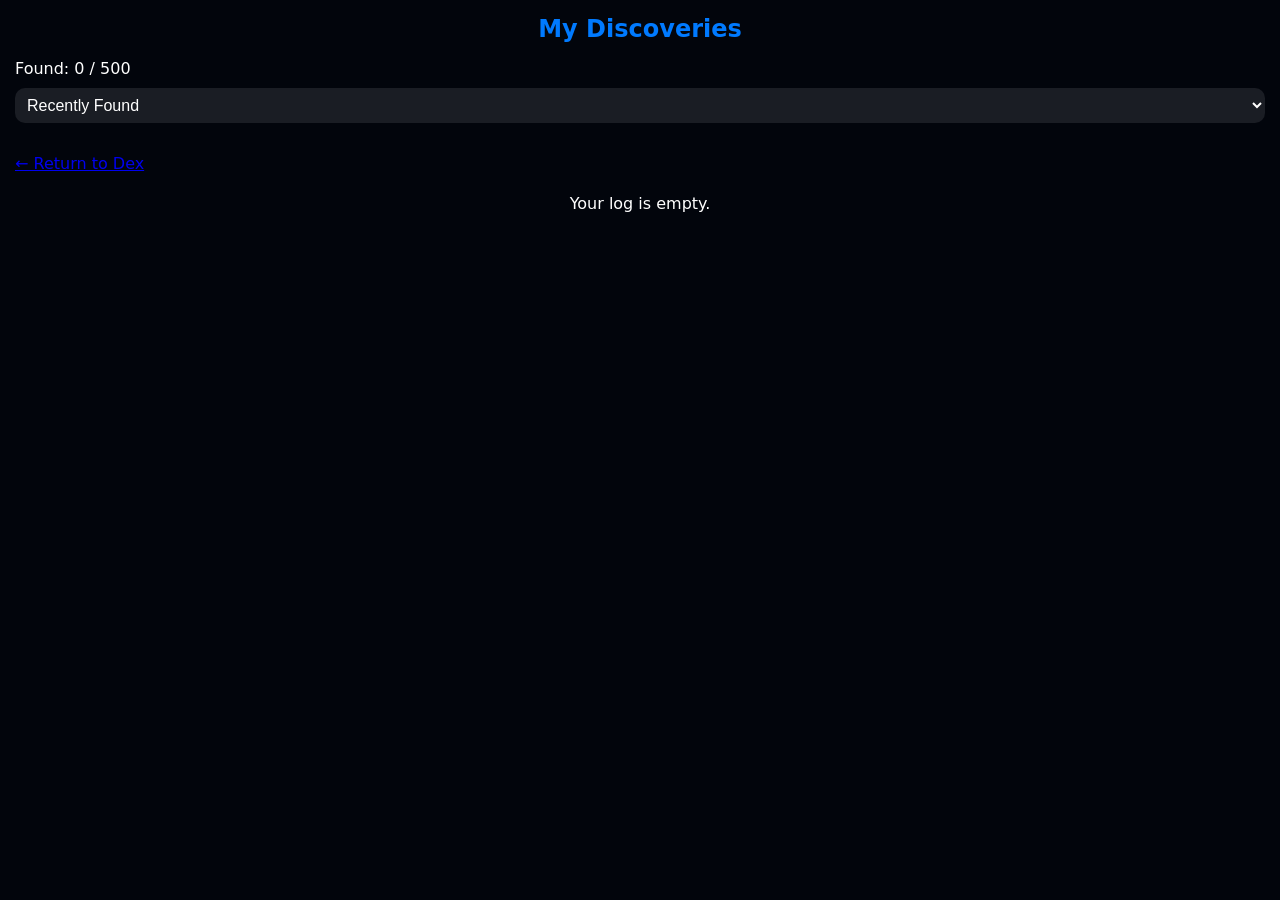
<file: log.html>
<!DOCTYPE html>
<html lang="en">
<head>
    <meta charset="UTF-8">
    <meta name="viewport" content="width=device-width, initial-scale=1.0, maximum-scale=1.0, user-scalable=no, viewport-fit=cover">
    <title>My Log - AquaDex</title>
    <link rel="stylesheet" href="style.css">
</head>
<body>
    <div class="header">
        <h1>My Discoveries</h1>
        <p id="statsCounter" style="margin-bottom: 10px;">Found: 0 / 500</p>
        <select id="sortSelect" onchange="renderLog()" style="padding: 8px; border-radius: 10px; border: none; background: #1a1d24; color: white;">
            <option value="dateLogged">Recently Found</option>
            <option value="name">Name (A-Z)</option>
            <option value="rarity">Rarity (Rarest)</option>
        </select>
        <br><br>
        <a href="index.html" class="nav-link">← Return to Dex</a>
    </div>

    <div id="logGrid" class="grid"></div>

    <script src="log.js"></script>
</body>
</html>
</file>
<file: style.css>
:root {
    --bg-main: #02050c;
    --card-bg: #11141b;
    --accent: #007aff;
    --text-main: #ffffff;
    --text-dim: #8e8e93;
    --border-glass: rgba(255, 255, 255, 0.1);
    --safe-bottom: env(safe-area-inset-bottom);
}

/* Base Reset & Scrollbar Fix */
* { 
    box-sizing: border-box; 
    -webkit-tap-highlight-color: transparent; 
}

html, body { 
    width: 100%; 
    margin: 0; 
    padding: 0; 
    overflow-x: hidden;
    background: var(--bg-main); 
    color: var(--text-main); 
    font-family: -apple-system, system-ui, sans-serif; 
}

body { 
    padding: 0 15px calc(100px + var(--safe-bottom)) 15px; 
}

/* Header & Inputs */
.header { 
    position: sticky; top: 0; z-index: 50; 
    background: var(--bg-main); padding: 15px 0 5px; 
}

h1 { color: var(--accent); font-size: 24px; text-align: center; margin: 0 0 15px 0; }

#searchBar, select { 
    width: 100%; padding: 12px; border-radius: 10px; 
    border: 1px solid var(--border-glass); 
    background: var(--card-bg); color: var(--text-main); 
    font-size: 16px; margin-bottom: 12px; 
}

/* Horizontal Filters */
.filter-container { 
    display: flex; overflow-x: auto; gap: 10px; 
    padding-bottom: 10px; scrollbar-width: none;
}
.filter-container::-webkit-scrollbar { display: none; }

.filter-btn, .log-filter-btn { 
    flex: 0 0 auto; background: var(--card-bg); color: var(--text-dim); 
    border: none; padding: 8px 16px; border-radius: 20px; 
    font-weight: bold; font-size: 13px; 
}
.filter-btn.active, .log-filter-btn.active { 
    background: var(--accent); color: var(--text-main); 
}

/* Grid System - Uniform 3-column layout */
.grid, .squad-container { 
    display: grid; 
    grid-template-columns: repeat(3, 1fr); 
    gap: 12px; 
    width: 100%;
    margin-bottom: 20px;
}

/* Mobile check: drop to 2 columns only on very small screens */
@media (max-width: 400px) { 
    .grid, .squad-container { 
        grid-template-columns: repeat(2, 1fr); 
    } 
}

/* Cards & Badges */
.card { 
    background: var(--card-bg); border-radius: 12px; 
    border: 1px solid var(--border-glass); 
    position: relative; overflow: hidden;
    min-width: 0; 
}
.card-info { padding: 10px; }

.rarity-dot { 
    position: absolute; top: 10px; left: 10px; 
    width: 12px; height: 12px; border-radius: 50%; z-index: 10; 
    box-shadow: 0 2px 4px rgba(0,0,0,0.5); 
}

.seen-badge {
    background: #333; color: white; padding: 2px 6px; 
    border-radius: 10px; font-size: 10px; 
}
.seen-badge.active { background: var(--accent); }

.log-btn { 
    width: 100%; background: rgba(0, 122, 255, 0.1); color: var(--accent); 
    border: 1px solid rgba(0, 122, 255, 0.3); padding: 8px; 
    border-radius: 8px; font-weight: bold; font-size: 12px; 
}

/* Detail Page & Specs */
.detail-card { padding-top: 5px; }
.detail-img { width: 100%; height: 250px; object-fit: cover; border-radius: 15px; margin-bottom: 15px; background: #000; }
.detail-info h1 { text-align: left; margin: 10px 0; font-size: 28px; }

.spec-grid { display: grid; grid-template-columns: 1fr 1fr; gap: 15px; margin: 15px 0; }
.spec-item { display: flex; flex-direction: column; font-size: 13px; }
.spec-item strong { color: var(--text-dim); font-size: 11px; text-transform: uppercase; margin-bottom: 4px; }
.long-description { font-size: 14px; line-height: 1.6; color: #ccc; margin: 20px 0; }

.fun-fact-box { 
    background: rgba(0, 122, 255, 0.1); border-left: 3px solid var(--accent); 
    padding: 15px; border-radius: 0 10px 10px 0; margin-bottom: 20px; 
}
.fun-fact-box small { color: var(--accent); font-weight: bold; }
.fun-fact-box p { margin: 5px 0 0 0; font-size: 13px; font-style: italic; color: #ddd; }

/* Bottom Navigation - Firmly Locked */
/* REINFORCED BOTTOM NAVIGATION BAR */
.nav-bar {
    position: fixed !important;
    bottom: 0 !important;
    left: 0 !important;
    width: 100% !important;
    height: 75px !important;
    background: #0b1622 !important; /* Solid color to prevent seeing cards behind it */
    display: flex !important;
    flex-direction: row !important; /* Forces icons to stay horizontal */
    justify-content: space-around !important;
    align-items: center !important;
    z-index: 9999 !important;
    border-top: 1px solid rgba(255, 255, 255, 0.1);
    box-shadow: 0 -5px 20px rgba(0, 0, 0, 0.6);
    padding-bottom: var(--safe-bottom);
}

/* Ensure items inside the bar are centered */
/* MATCHES YOUR HTML: <div class="bottom-nav"> */
.bottom-nav {
    position: fixed !important;
    bottom: 0 !important;
    left: 0 !important;
    width: 100% !important;
    height: 75px !important;
    background: #0b1622 !important; /* Solid dark background */
    display: flex !important;
    flex-direction: row !important; /* Side-by-side icons */
    justify-content: space-around !important;
    align-items: center !important;
    z-index: 10000 !important;
    border-top: 1px solid rgba(255, 255, 255, 0.1);
    box-shadow: 0 -5px 20px rgba(0, 0, 0, 0.5);
    padding-bottom: env(safe-area-inset-bottom);
}

.nav-item { 
    flex: 1 !important;
    display: flex !important;
    flex-direction: column !important;
    align-items: center !important;
    justify-content: center !important;
    color: var(--text-dim);
    cursor: pointer;
}

.nav-item.active { 
    color: var(--accent) !important; 
}

.nav-icon { 
    font-size: 22px; 
    margin-bottom: 2px; 
}

.nav-item label { 
    font-size: 10px; 
    font-weight: bold; 
    text-transform: uppercase; 
}

/* Ensure body doesn't hide behind the bar */
body { 
    padding-bottom: 120px !important; 
}


/* TOASTS */
#toast-container {
    position: fixed; bottom: 80px; left: 50%; transform: translateX(-50%);
    z-index: 9999; display: flex; flex-direction: column; align-items: center;
    gap: 10px; width: auto; pointer-events: none;
}
.toast {
    pointer-events: auto; background: #40E0D0; color: #0b1622;
    padding: 10px 20px; border-radius: 50px; box-shadow: 0 4px 15px rgba(0,0,0,0.3);
    font-size: 0.9rem; font-weight: 600; min-width: 200px;
    animation: slideUp 0.4s cubic-bezier(0.175, 0.885, 0.32, 1.275);
    transition: opacity 0.5s, transform 0.5s;
}
.toast-content { display: flex; justify-content: space-between; align-items: center; gap: 15px; }
.toast-undo-btn { background: rgba(0, 0, 0, 0.1); border: none; color: #0b1622; font-weight: 800; font-size: 0.7rem; padding: 4px 8px; border-radius: 4px; cursor: pointer; }
.toast.fade-out { opacity: 0; transform: translateY(20px); }

@keyframes slideUp {
    from { opacity: 0; transform: translateY(40px); }
    to { opacity: 1; transform: translateY(0); }
}
</file>
